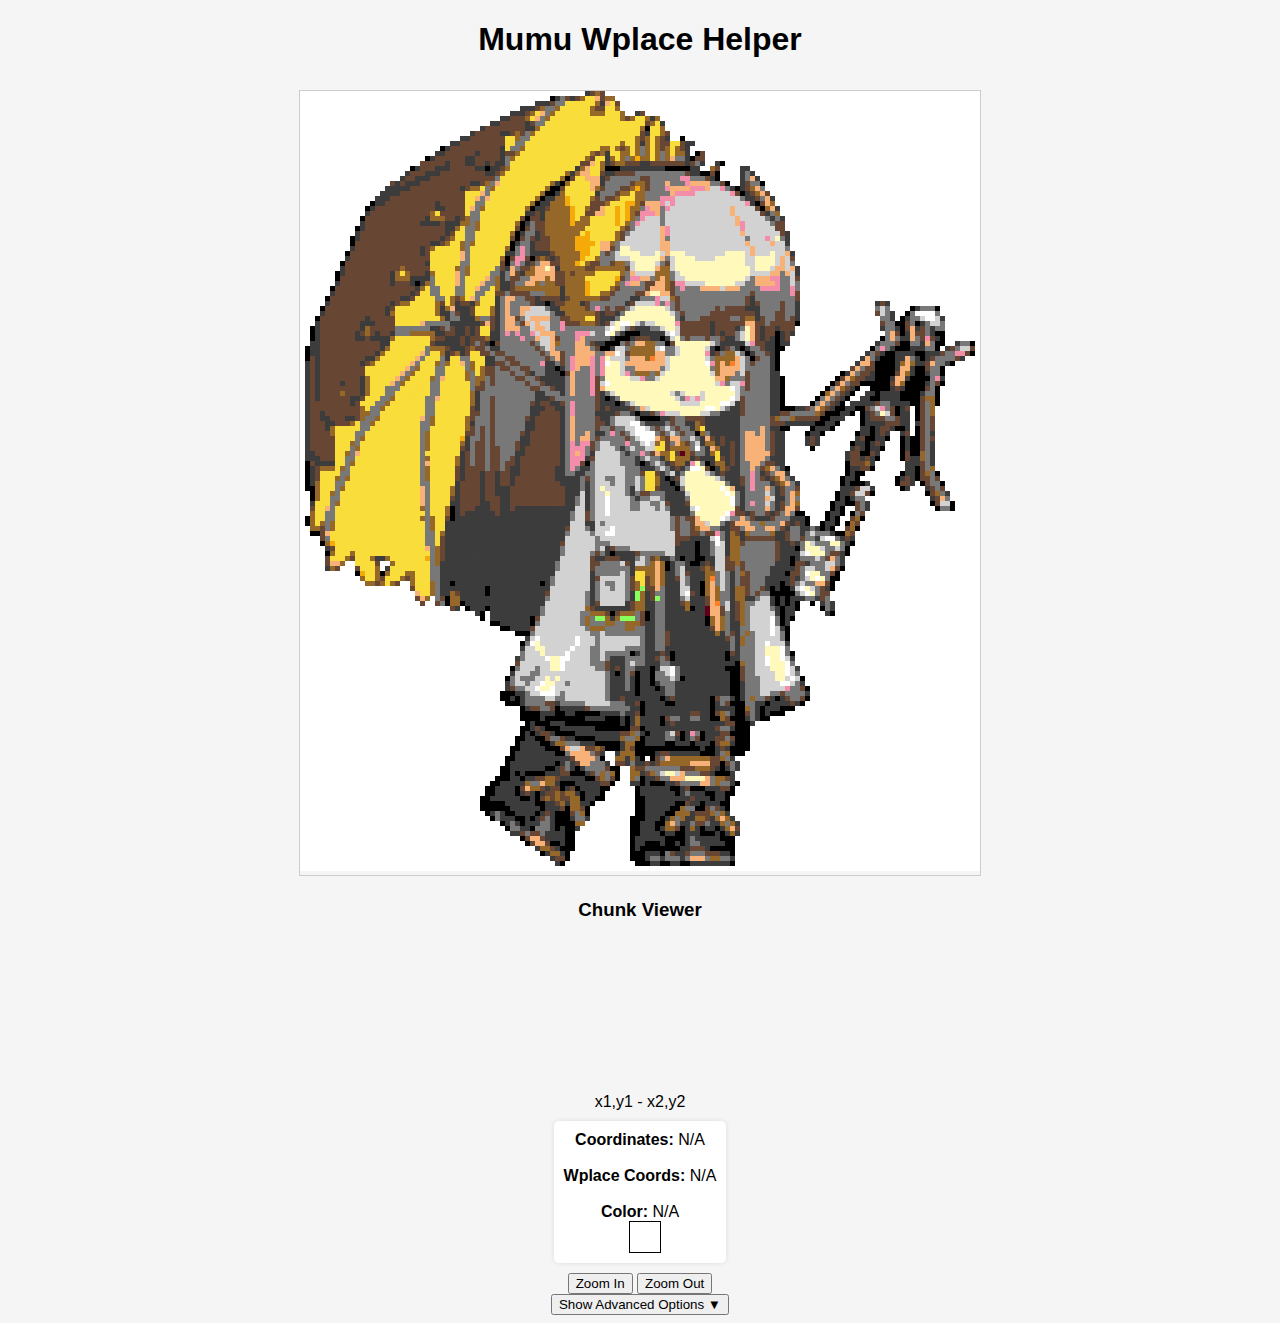
<file: index.html>
<!DOCTYPE html>
<html lang="en">
<head>
<meta charset="UTF-8">
<title>Mumu Wplace Helper</title>
<link rel="stylesheet" href="style.css">
</head>
<body>
<h1>Mumu Wplace Helper</h1>

<!-- <input type="file" id="imageLoader" accept="image/*"><br> -->

<div id="mainContainer">
  <div id="canvasContainer">
    <canvas id="imageCanvas" tabindex="0"></canvas>
  </div>

  <div id="chunkViewerContainer">
    <h3>Chunk Viewer</h3>
    <canvas id="chunkCanvas"></canvas>
    <div id="chunkInfo">x1,y1 - x2,y2</div>

    <div id="colorInfo">
      <strong>Coordinates:</strong> <span id="coords">N/A</span><br><br>
      <strong>Wplace Coords:</strong> <span id="wplaceCoords">N/A</span><br><br>
      <strong>Color:</strong> <span id="colorValue">N/A</span> <br>
      <span id="colorName"></span>
      <div id="colorBox"></div>
    </div>
  </div>
</div>

<div class="controls">
  <button id="zoomIn">Zoom In</button>
  <button id="zoomOut">Zoom Out</button>
</div>

<div class="advanced-toggle">
  <button id="toggleAdvanced">Show Advanced Options ▼</button>
</div>

<div id="advancedOptions" style="display:none;">
  <hr>
  <label>Upload Image:
    <input type="file" id="imageLoader" accept="image/*">
  </label>
  <br><br>

  <label>Chunk Size:
    <input type="number" id="chunkSizeInput" value="20" min="1">
  </label>
  <br><br>

  <label>rootWplaceX:
    <input type="number" id="rootWplaceXInput" value="3001">
  </label>
  <br><br>

  <label>rootWplaceY:
    <input type="number" id="rootWplaceYInput" value="500">
  </label>
  <br><br>

  <label>Wplace Place Name:
    <input type="text" id="wplaceNameInput" value="Thanh Hoá #5">
  </label>
</div>


<script src="script.js"></script>
</body>
</html>
</file>
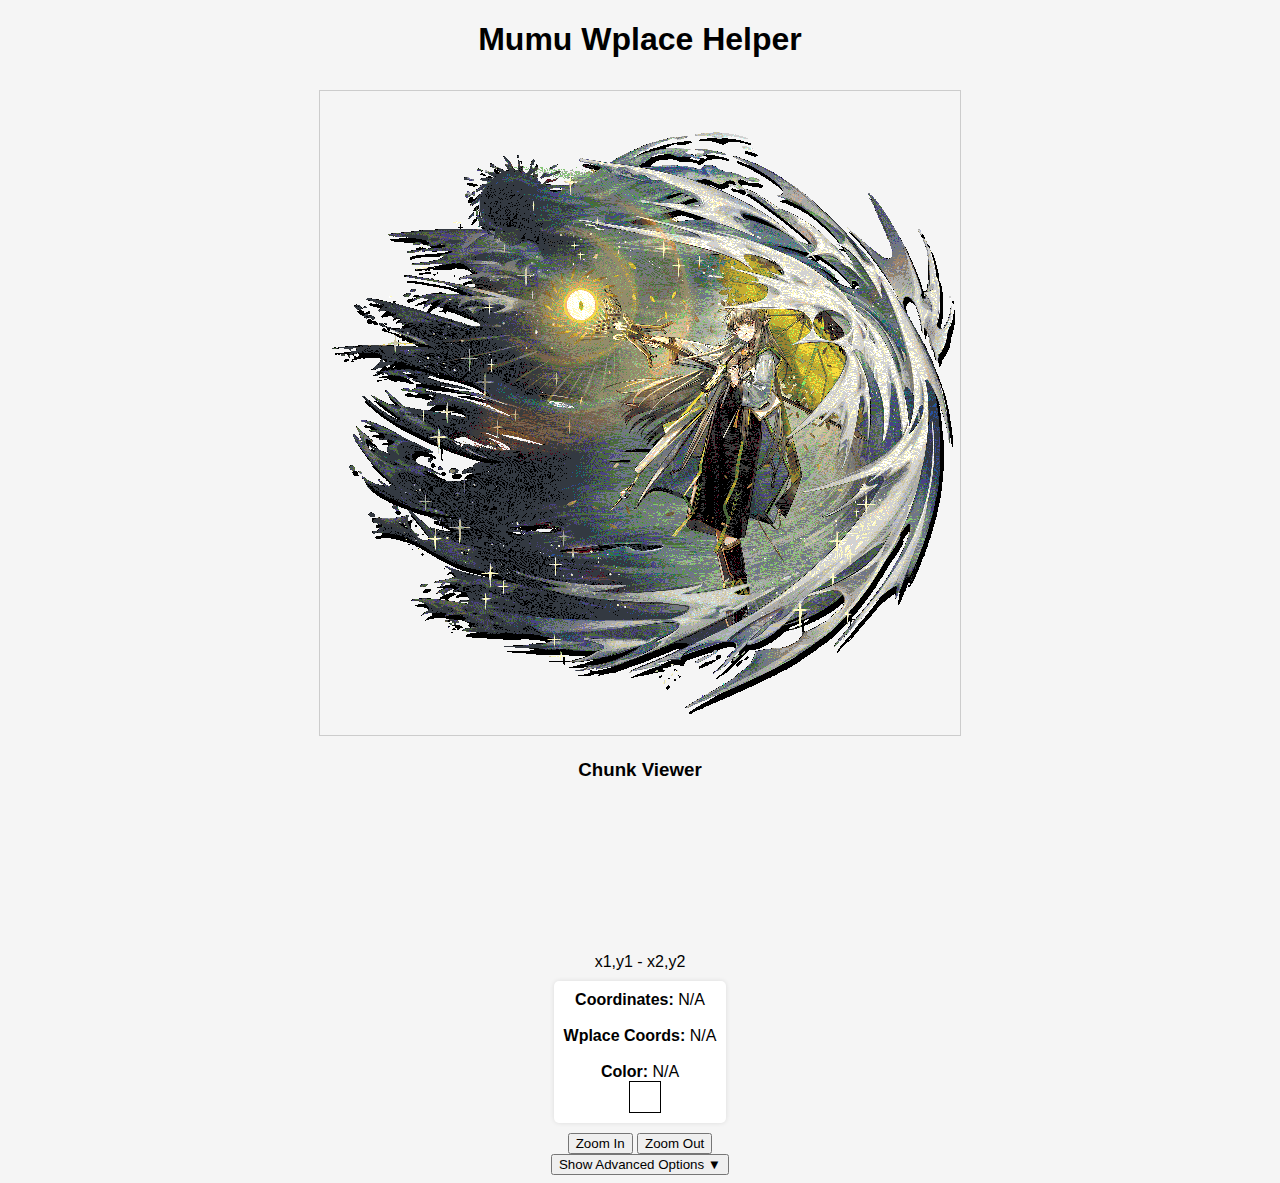
<file: MumuE2.html>
<!DOCTYPE html>
<html lang="en">
<head>
<meta charset="UTF-8">
<title>Mumu Wplace Helper</title>
<link rel="stylesheet" href="style.css">
</head>
<body>
<h1>Mumu Wplace Helper</h1>

<!-- <input type="file" id="imageLoader" accept="image/*"><br> -->

<div id="mainContainer">
  <div id="canvasContainer">
    <canvas id="imageCanvas" tabindex="0"></canvas>
  </div>

  <div id="chunkViewerContainer">
    <h3>Chunk Viewer</h3>
    <canvas id="chunkCanvas"></canvas>
    <div id="chunkInfo">x1,y1 - x2,y2</div>

    <div id="colorInfo">
      <strong>Coordinates:</strong> <span id="coords">N/A</span><br><br>
      <strong>Wplace Coords:</strong> <span id="wplaceCoords">N/A</span><br><br>
      <strong>Color:</strong> <span id="colorValue">N/A</span> <br>
      <span id="colorName"></span>
      <div id="colorBox"></div>
    </div>
  </div>
</div>

<div class="controls">
  <button id="zoomIn">Zoom In</button>
  <button id="zoomOut">Zoom Out</button>
</div>

<div class="advanced-toggle">
  <button id="toggleAdvanced">Show Advanced Options ▼</button>
</div>

<div id="advancedOptions" style="display:none;">
  <hr>
  <label>Upload Image:
    <input type="file" id="imageLoader" accept="image/*">
  </label>
  <br><br>

  <label>Chunk Size:
    <input type="number" id="chunkSizeInput" value="20" min="1">
  </label>
  <br><br>

  <label>rootWplaceX:
    <input type="number" id="rootWplaceXInput" value="3001">
  </label>
  <br><br>

  <label>rootWplaceY:
    <input type="number" id="rootWplaceYInput" value="500">
  </label>
  <br><br>

  <label>Wplace Place Name:
    <input type="text" id="wplaceNameInput" value="Thanh Hoá #5">
  </label>
</div>


<script src="script_v2.js"></script>
</body>
</html>
</file>
<file: style.css>
body {
  font-family: Arial, sans-serif;
  text-align: center;
  background: #f5f5f5;
}

#canvasContainer {
  display: inline-block;
  position: relative;
  border: 1px solid #ccc;
  margin-top: 10px;
  overflow: hidden;
}

canvas {
  cursor: crosshair;
  outline: none;
}

.controls {
  margin-top: 10px;
}

#colorInfo {
  margin-top: 10px;
  padding: 10px;
  display: inline-block;
  background: #fff;
  border-radius: 5px;
  box-shadow: 0 0 5px rgba(0,0,0,0.1);
}

#colorBox {
  display: inline-block;
  width: 30px;
  height: 30px;
  border: 1px solid #000;
  vertical-align: middle;
  margin-left: 10px;
}
</file>
